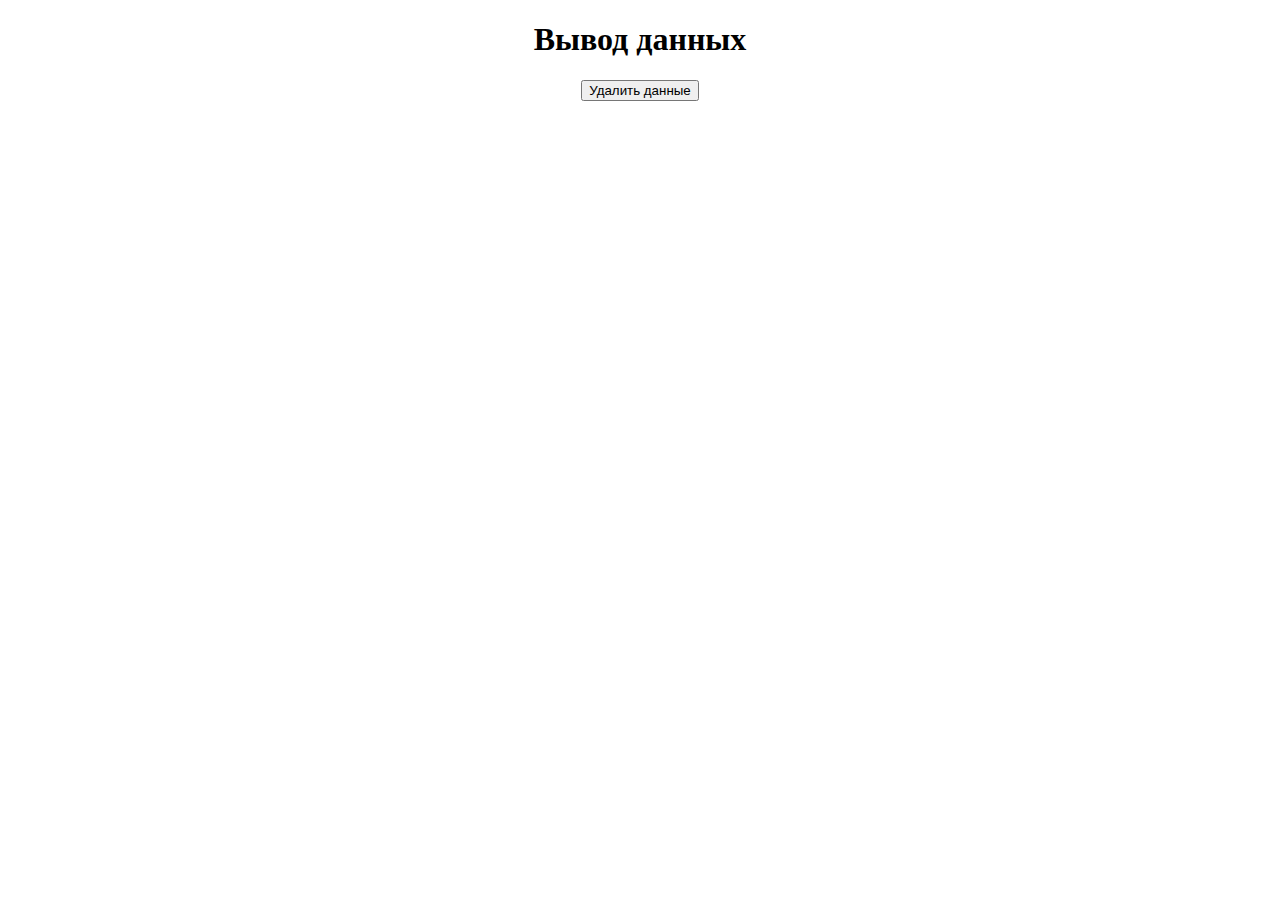
<file: index.html>
<!DOCTYPE html>
<html>
<head>
  <title>
    Получаем данные с сервера
  </title>
  <meta charset="UTF-8">
  <style type="text/css">
table {
   border: 2px solid grey;
}
th {
   border: 1px solid grey;
}
td {
   border: 1px solid grey;
}
</style>
  <script src="https://ajax.googleapis.com/ajax/libs/jquery/1.9.1/jquery.min.js"></script>
</head>
<body style="text-align:center;" id="body">
<h1>Вывод данных</h1>
  <!-- делаем форму кнопкой удалить -->

<form action="https://json.vsaprygin.ru/view/delete1.php">
<input type="submit" name="deleteTable" value="Удалить данные" />
</form>
<!-- сюда будем выводить -->
    <div id="content"></div>  
      
<script type="text/javascript">
mode();
function mode() {
    $.ajax({
        url: 'https://json.vsaprygin.ru/view/content1.php',
        success: function(data) {
            $('#content').html(data);
        }
    });
};

setInterval(mode, 10000);
</script>
</body>
</html>
</file>
